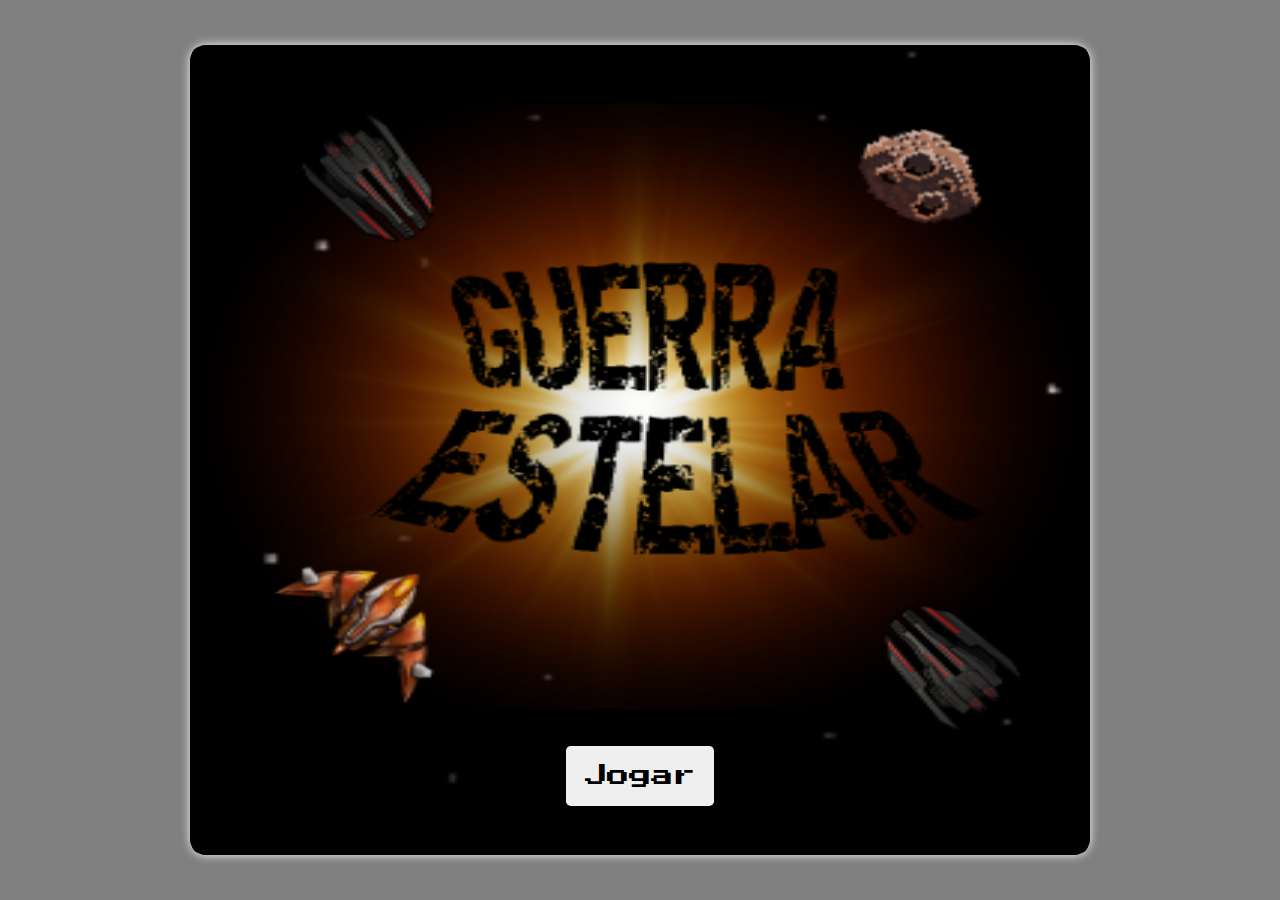
<file: index.html>
<!DOCTYPE html>
<html lang="pt-br">
<head>
	<meta charset="UTF-8">
	<meta name="viewport" content="width=device-width, initial-scale=1.0">
	<title>Guerra Estelar</title>
	<link rel="stylesheet" href="./default.css">
	<link rel="shortcut icon" href="./images/hero.png" type="image/x-icon">
	<link href="https://fonts.googleapis.com/css2?family=Press+Start+2P&display=swap" rel="stylesheet">
</head> 
<body>
	<div id='container'>
		<div id='interface'>
			<canvas id='fase' maxwidth='400' height='500' ></canvas>
			<!--Colisão-->
			<div id='topo_sco'>
				<div>
				Tempo decorrido:
				<div id='tempo'></div>
			</div>
				<div id='top2'>
					Score:
					<div id ='score'>0</div>
				</div>
			</div>
			<div id='record'>
				<div id='record_final'>
				</div>
				<div id='tempo_final'>
				</div>
				<div id='melhor_record'>
				</div>
				<div id='restart'> 
					<button onclick="reset()">
						Jogar Novamente
					</button>
				</div>
			</div>
			<div id='menu'>
				<button onclick="ativa_menu()">
					Jogar
				</button>
			</div>
		</div>
		<!-- <div id='inform'>
			<h2>RESUMO:</h2>
			<p>Nosso herói foi convocado para proteger o universo de uma invasão alienigena contando apenas com o poder de destruição de seus disparos.</p>
			<p>Foque no desvio dos obstáculos e acabe com os inimigos pelo caminho.</p>
			<img src="./images/teclas-solo.png" alt="teclas">
			<img src="./images/teclas-spa.png" alt="espaço">
		</div>		 -->
	</div>
	<script src="./js/game.js"></script>
</body>
</html>
</file>
<file: default.css>
* {
  margin: 0;
  padding: 0;
  box-sizing: border-box;
}

body{
  background: grey;
  font-family: Impact, Haettenschweiler, 'Arial Narrow Bold', sans-serif;
  font-size: 1.4vw;
}
#jogar {
  font-family: 'Press Start 2P', cursive;
}

h1 {
  display: inline-block;
  text-shadow: 0 0 5px white; 
  transform: translateY(-25%);
}

#container {
  display: flex;
  width: 100vw;
  height: 100vh;
  padding: 0 2.5vw 0 2.5vw;
  justify-content: center;
  align-items: center;
}

#fase {
  height: 100%;
  width: 100%;
  max-width: 900px;
  border-radius: 0.5rem;
}

#interface {
  border-radius: 0.5rem;
  width: 80%;/*tamanho largura div*/
  height: 90%; /*altura div*/
  max-width: 900px;
  border-radius: 1rem;
  border: 2px solid black; /*tamanho/tipo/cor da borda*/
  margin: 0  2%;
  display: inline-block;
  box-shadow: 0px 0px 10px rgb(248, 248, 248); /*sombra atras da div*/
  
}

/*              inform about game               s*/

#inform{
  background-color: rgba(255, 255, 255, 0.8);
  max-width: 28vw;
  padding: 0.8vw;
  position: fixed;
  top: 30%;
  transform: translateY(-30%);
  right: 3vw;
  box-shadow: 0 0 3px black;
}
#inform p {
  text-align: justify;
}
#inform img {
  width: 13vw;
  display: inline-block;

}


#menu {
  bottom: 7rem;
  position: relative;
  display: flex;
  justify-content: center;


}
#menu button {
  font-family: 'Press Start 2P', cursive;
  cursor: pointer;
  border-radius: 0.3rem;
  font-size: 1.4rem;
  padding: 1.2rem;
  border: none;
  transition: 0.5s;
}

#menu button:hover {
  background-color: black;
  color: white;

}

#restart {
  
  position: relative;
  display: none;
}
#restart button {
  font-family: 'Press Start 2P', cursive;
  cursor: pointer;
  border-radius: 0.3rem;
  font-size: 1.4rem;
  padding: 1.2rem;
  border: none;
  transition: 0.5s;
}

#restart button:hover {
  background-color: black;
  color: white;
}

#topo_sco {
  justify-content: space-around;
  margin: 1rem 0 0 1rem;
  bottom:100%;
  right: 2vw;
  position: relative;
  color: white;
  font-size: 1.1rem;
  font-family: 'Press Start 2P', cursive;
  display: none;
  
  
}

#tempo {
  display: inline-block;
}
#top2 {
  display: inline-block;
  margin-left: 3.5vw;
}

#score {
  display: inline-block;
}
#record {
    font-family: 'Press Start 2P', cursive;
    font-size: 1vw;
    color: white;
    position: relative;
    display: none;
    text-align: center;
    bottom: 45%;
}

#record_final{
  font-size: 1.2rem;
  display: block;
}
#tempo_final{ 
  font-size: 1.2rem;
  display: block;
  padding: 0.5vw;
}

#melhor_record {
  font-size: 1.2rem;
  display: block;
  margin: 15px;
}
</file>
